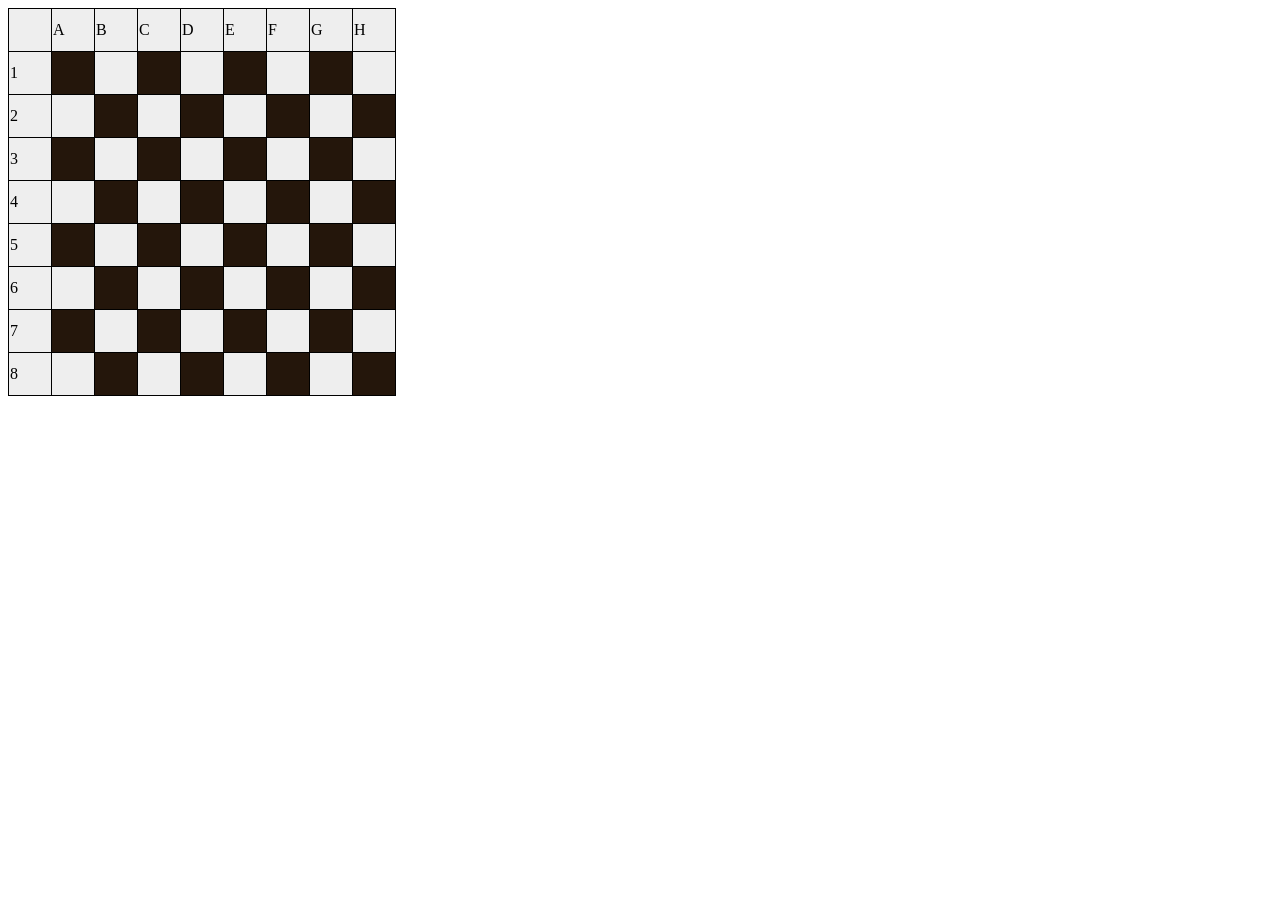
<file: lesson5/index.html>
<!DOCTYPE html>
<html lang="en">
<head>
    <meta charset="UTF-8">
    <title>Chess</title>
    <style>
        table {
            border-collapse: collapse;
        }
        /* tr {
            width: 40px;
            height: 40px;
        } */
        td {
            border: 1px solid #000;
            width: 40px;
            height: 40px;
            background-color: #eee;
        }
    </style>
    <script src="chess.js" defer></script>
</head>
<body>
    <table id="chess"></table>
    
</body>
</html>
</file>
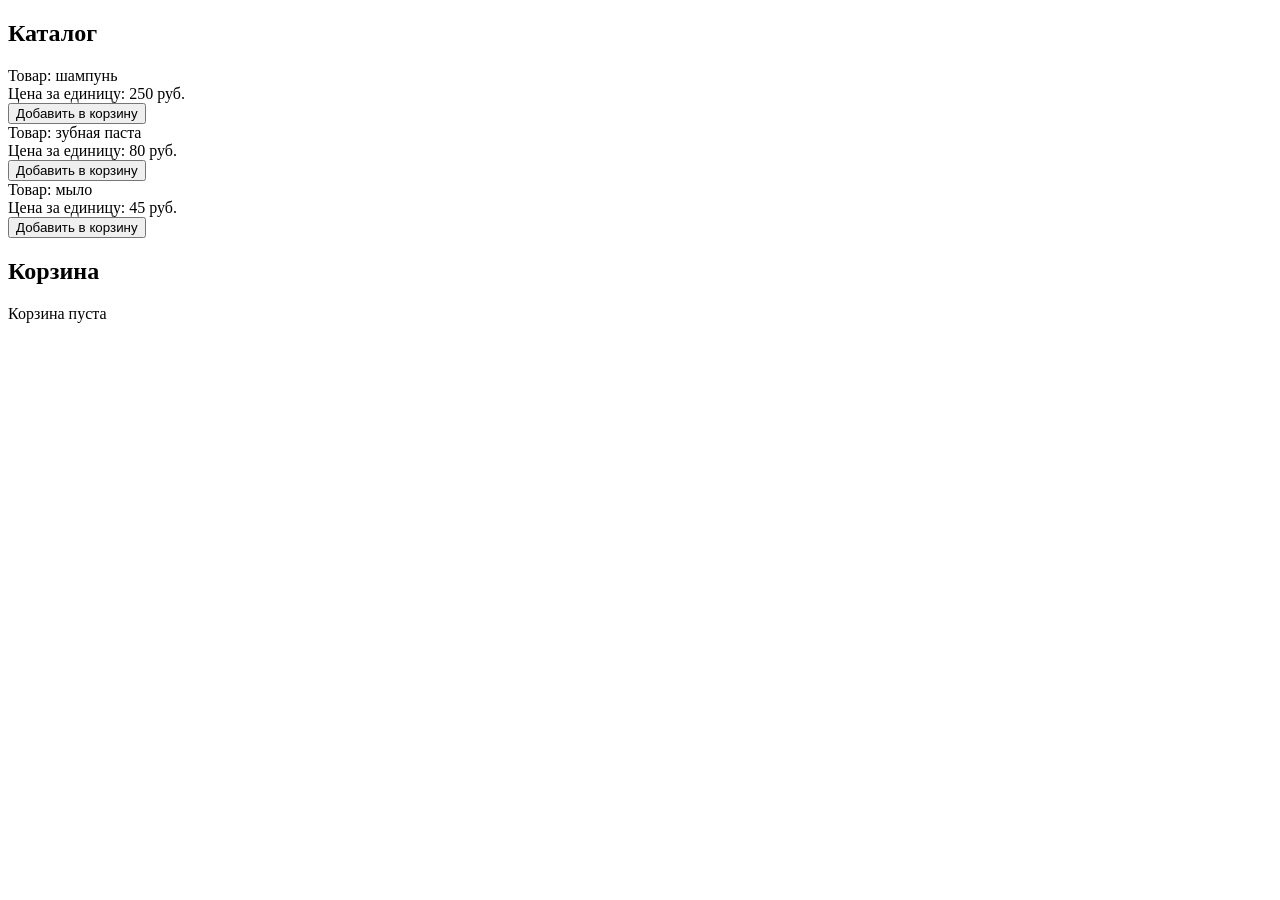
<file: lesson6/index.html>
<!DOCTYPE html>
<html lang="en">
<head>
    <meta charset="UTF-8">
    <title>Каталог</title>
    <script src="catalog.js" defer></script>
</head>
<body>
    <h2>Каталог</h2>
    <div id="catalog"></div>
    <h2>Корзина</h2>
    <div id="cartContainer"></div>
</body>
</html>
</file>
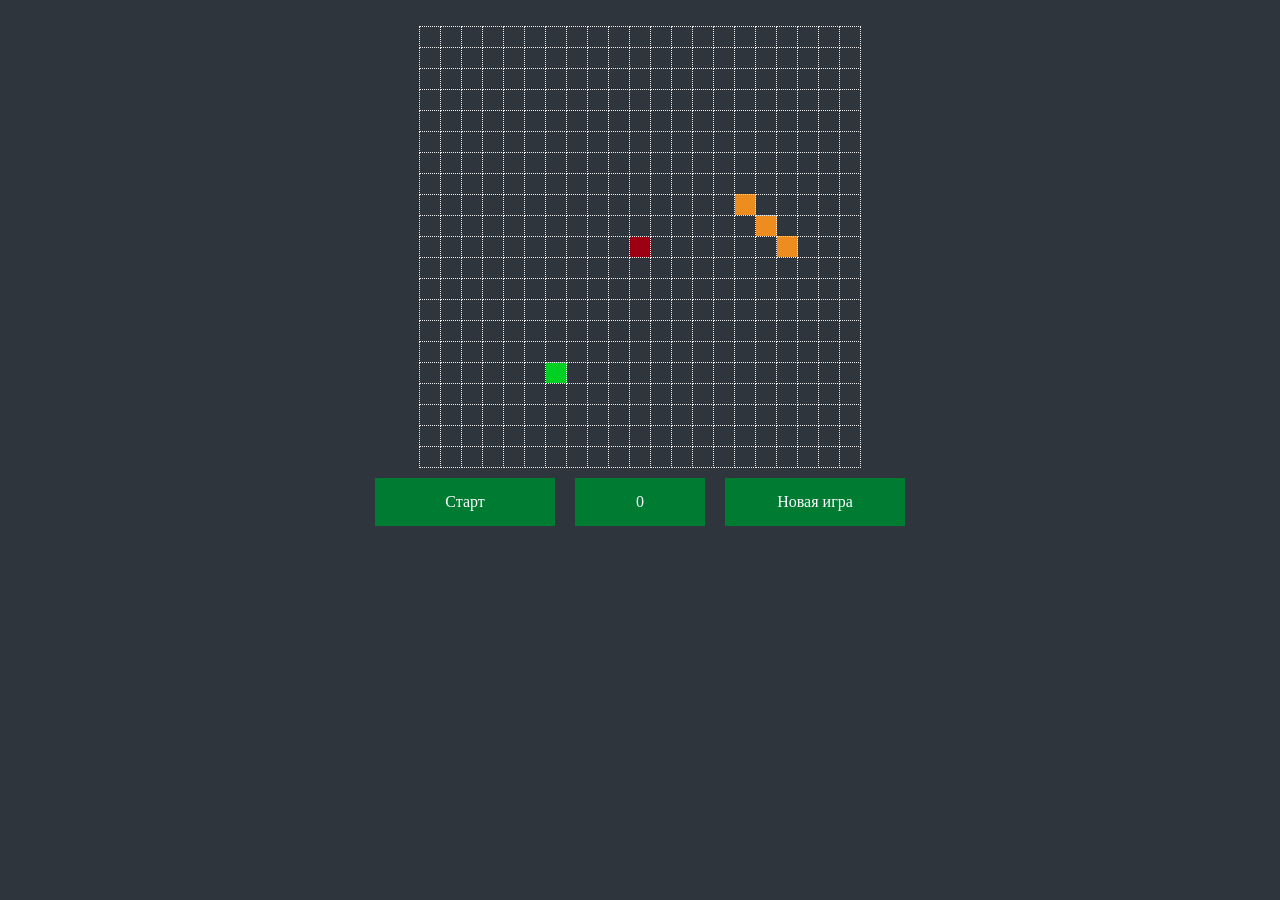
<file: lesson7/index.html>
<!DOCTYPE html>
<html lang="en">
<head>
    <meta charset="UTF-8">
    <title>Змейка</title>
    <link rel="stylesheet" href="style.css" />
</head>
<body>
<div id="game-wrap">
    <table id="game"></table>
</div>
<div id="menu">
    <div id="playButton" class="menuButton">Старт</div>
    <div id="score" class="menuButton">0</div>
    <div id="newGameButton" class="menuButton">Новая игра</div>
</div>

<script src="snake.js"></script>
</body>
</html>
</file>
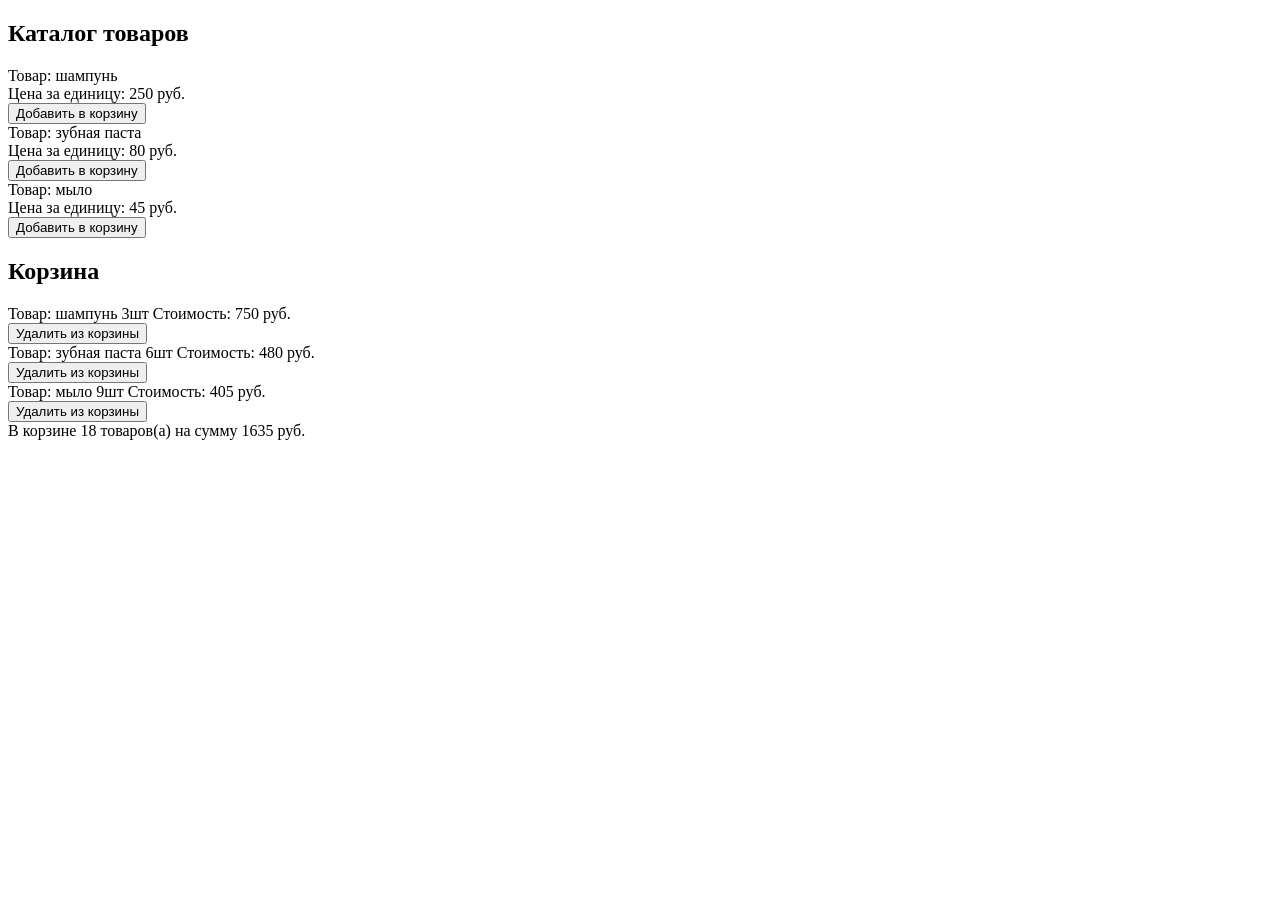
<file: lesson5/cart.html>
<!DOCTYPE html>
<html lang="en">
<head>
    <meta charset="UTF-8">
    <title>Корзина</title>
    <style>
        
    </style>
    <script src="cart.js" defer></script>
</head>
<body>
    <div id="catalog"></div>
    <div id="cartContainer"></div>
</body>
</html>
</file>
<file: lesson7/style.css>
*{
    margin: 0;
    padding: 0;
    background: #2e353d;
}
.menuButton{
    width: 150px;
    padding: 15px;
    margin: 10px;
    color: white;
    background: #007b32;
    text-align: center;
    cursor: pointer;
}
.menuButton:hover{
    background: #009641;
}
#score{
    width: 100px;
}
#game{
    border-collapse: collapse;
    margin: 2% auto 0;
}

#menu{
    display: flex;
    justify-content: center;
}
td.cell{
    width: 20px;
    height: 20px;
    border: 1px dotted #eee;
    border-collapse: collapse;
}
.food{
    background: #00d021;
}
.snakeBody{
    background: #e5e5e5;
}
.snakeHead{
    background: #9b0013;
}
.barrier{
    background: #ee8d1f;
}
.disabled {
    background: #7c7c7c;
}
.disabled:hover{
    background: #7c7c7c;
}
</file>
